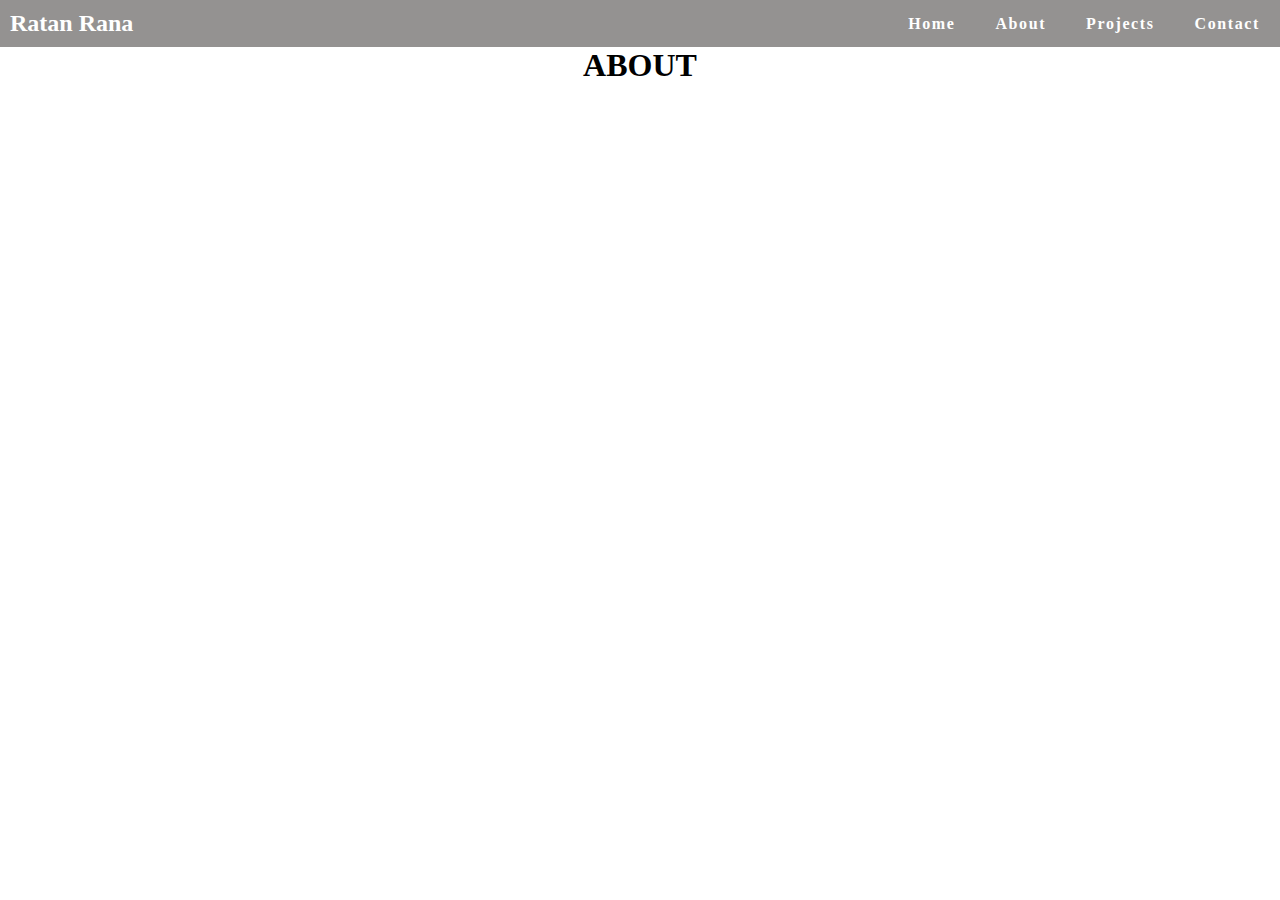
<file: About.html>
<!DOCTYPE html>
<html lang="en">
<head>
    <meta charset="UTF-8">
    <meta http-equiv="X-UA-Compatible" content="IE=edge">
    <meta name="viewport" content="width=device-width, initial-scale=1.0">
    <link rel="stylesheet" href="About.css">
    <title>About</title>
</head>
<body>
    <main>
        <div class="name"><h2>Ratan Rana</h2></div>
        <div class="list">
            <ul>
                <li id="one"><a href="/index.html">Home</a></li>
                <li><a href="/image/">About</a></li>
                <li><a href="/Projects.html">Projects</a></li>
                <li><a href="/Contact.html">Contact</a></li>
            </ul>
        </div>
    </main>
    <section>
        <h1>ABOUT</h1>
    </section>
</body>
</html>
</file>
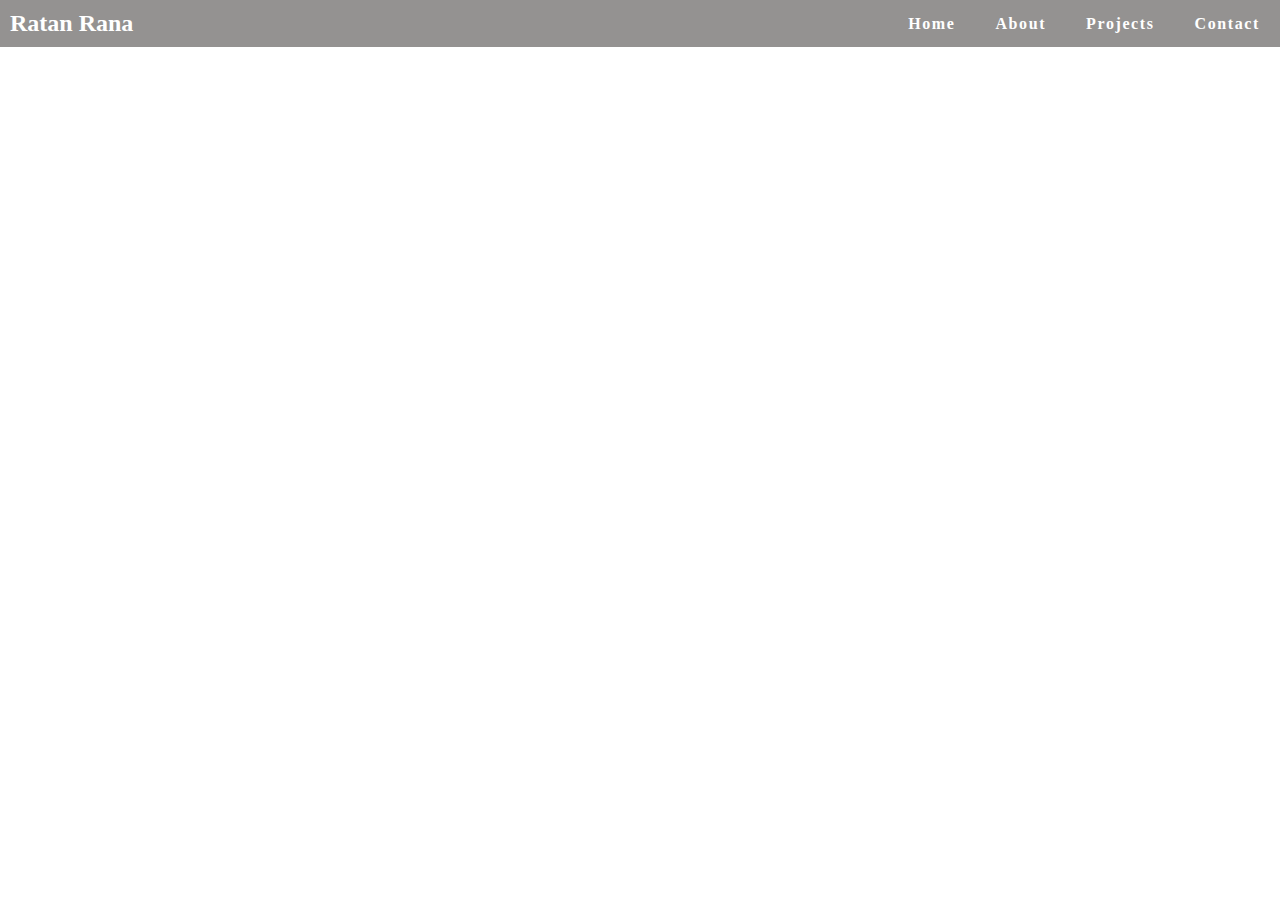
<file: Contact.html>
<!DOCTYPE html>
<html lang="en">
<head>
    <meta charset="UTF-8">
    <meta http-equiv="X-UA-Compatible" content="IE=edge">
    <meta name="viewport" content="width=device-width, initial-scale=1.0">
    <link rel="stylesheet" href="Contact.css">
    <title>Contact</title>
</head>
<body>
    <main>
        <div class="name"><h2>Ratan Rana</h2></div>
        <div class="list">
            <ul>
                <li id="one"><a href="/index.html">Home</a></li>
                <li><a href="/About.html">About</a></li>
                <li><a href="/Projects.html">Projects</a></li>
                <li><a href="/Contact.html">Contact</a></li>
            </ul>
        </div>
    </main>
</body>
</html>
</file>
<file: About.css>
*{
  padding: 0;
  margin: 0;
}

main{
    display: flex;
    align-items: center;
    justify-content: space-between;
    height: 10%;
    /* background: #000; */
    background-color: #949291;
    color: white;
  }
  .name{
    padding: 10px;
  }
  
  main .list ul {
    display: flex;
  }
  
  main .list ul li {
    margin: 0 20px;
    list-style: none;
    font-style: normal;
    font-weight: bold;
    letter-spacing: 0.1rem;
    cursor: pointer;
  }
  
  main .list ul li a{
    text-decoration: none;
    color: white;
  }

  .about{
    width: 100%;
    height: auto;
  }

 
  section h1 {
    display: flex;
    align-items: center;
    justify-content: center;
  }
</file>
<file: Contact.css>
*{
    padding: 0;
    margin: 0;
  }
  
  main{
      display: flex;
      align-items: center;
      justify-content: space-between;
      height: 10%;
      /* background: #000; */
      background-color: #949291;
      color: white;
    }
    .name{
      padding: 10px;
    }
    
    main .list ul {
      display: flex;
    }
    
    main .list ul li {
      margin: 0 20px;
      list-style: none;
      font-style: normal;
      font-weight: bold;
      letter-spacing: 0.1rem;
      cursor: pointer;
    }
    
    main .list ul li a{
      text-decoration: none;
      color: white;
    }
  
    .about{
      width: 100%;
      height: auto;
    }
</file>
